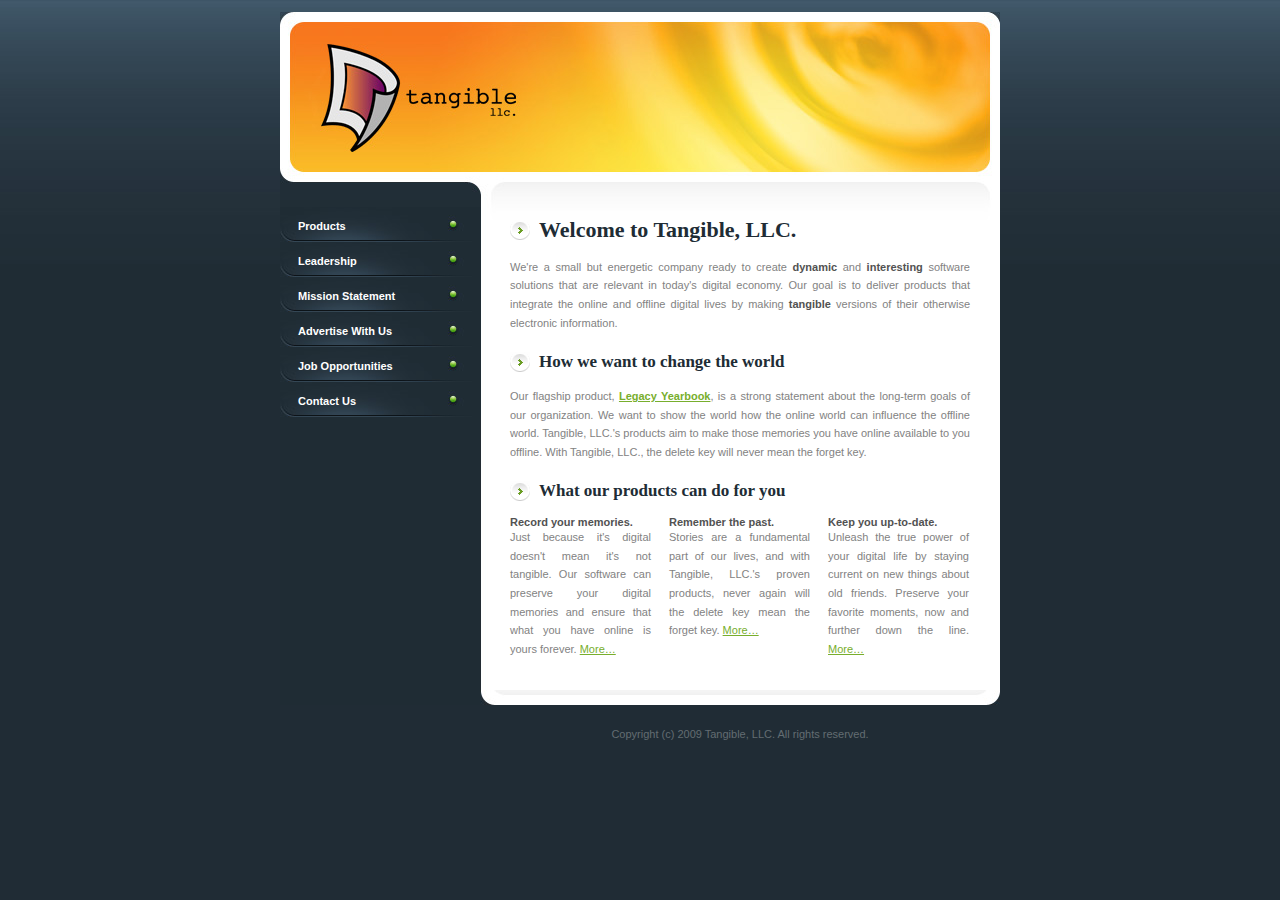
<file: index.html>
<!DOCTYPE html PUBLIC "-//W3C//DTD XHTML 1.0 Transitional//EN" "http://www.w3.org/TR/xhtml1/DTD/xhtml1-transitional.dtd">
<html xmlns="http://www.w3.org/1999/xhtml">
<head>
<meta http-equiv="content-type" content="text/html; charset=utf-8" />
<title></title>
<meta name="keywords" content="" />
<meta name="description" content="" />
<link href="default.css" rel="stylesheet" type="text/css" />
<style type="text/css">
<!--
 @import url("layout.css");
-->
</style>
</head>
<body>
<br />
<!-- end #menu -->
<div id="wrapper">
	<div id="header"><a href="#"><img src="images/homepage02.jpg" alt="" width="720" height="140" /></a></div>
	<!-- end #header -->
	<div id="page">
		<div id="sidebar">
			<div id="submenu">
				<ul>
					<li><a href="products.html">Products</a></li>
					<li><a href="leadership.html">Leadership</a></li>
					<li><a href="missionstmt.html">Mission Statement</a></li>
					<li><a href="advertise.html">Advertise With Us</a></li>
					<li><a href="jobs.html">Job Opportunities</a></li>
					<li><a href="contact.html">Contact Us</a></li>
				</ul>
			</div>
			<!-- end #submenu -->
		</div>
		<!-- end #sidebar -->
		<div id="content">
			<div id="box1">
				<h1>Welcome to Tangible, LLC.</h1>
				<p>We're a small but energetic company ready to create <strong>dynamic</strong> and <strong>interesting</strong> software solutions that are relevant in today's digital economy. Our goal is to deliver products that integrate the online and offline digital lives by making <strong>tangible</strong> versions of their otherwise electronic information.</p>
			</div>
			<!-- end #box1 -->
			<div id="box2">
				<h2>How we want to change the world</h2>
				<p>Our flagship product, <strong><a href="products.html">Legacy Yearbook</a></strong>, is a strong statement about the long-term goals of our organization. We want to show the world how the online world can influence the offline world. Tangible, LLC.'s products aim to make those memories you have online available to you offline. With Tangible, LLC., the delete key will never mean the forget key.</p>
			</div>
			<!-- end #box2 -->
			<div id="box3" class="three-cols">
				<h2>What our products can do for you</h2>
				<div class="colA">
					<h3>Record your memories.</h3>
					<p>Just because it's digital doesn't mean it's not tangible. Our software can preserve your digital memories and ensure that what you have online is yours forever. <a href="products.html">More&hellip;</a></p>
				</div>
				<div class="colB">
					<h3>Remember the past.</h3>
					<p>Stories are a fundamental part of our lives, and with Tangible, LLC.'s proven products, never again will the delete key mean the forget key. <a href="products.html">More&hellip;</a></p>
				</div>
				<div class="colC">
					<h3>Keep you up-to-date.</h3>
					<p>Unleash the true power of your digital life by staying current on new things about old friends. Preserve your favorite moments, now and further down the line. <a href="products.html">More&hellip;</a></p>
				</div>
			</div>
			<!-- end #box3 -->
		</div>
		<!-- end #content -->
		<div style="clear: both;">&nbsp;</div>
	</div>
	<!-- end #page -->
</div>
<!-- end #wrapper -->
<div id="footer">
	<p>Copyright (c) 2009 Tangible, LLC. All rights reserved.</p>
</div>
<!-- end #footer -->
</body>
</html>
</file>
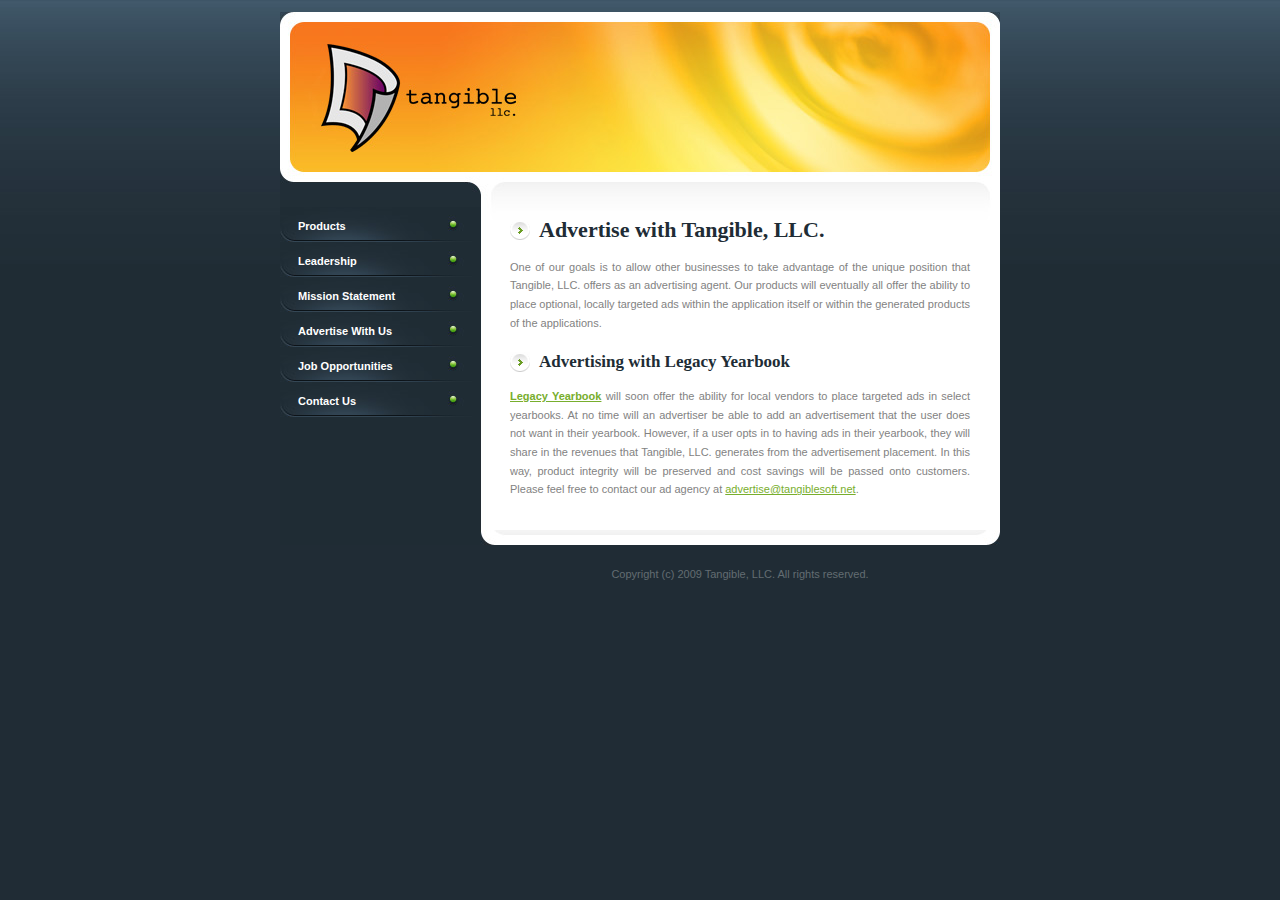
<file: advertise.html>
<!DOCTYPE html PUBLIC "-//W3C//DTD XHTML 1.0 Transitional//EN" "http://www.w3.org/TR/xhtml1/DTD/xhtml1-transitional.dtd">
<html xmlns="http://www.w3.org/1999/xhtml">
<head>
<meta http-equiv="content-type" content="text/html; charset=utf-8" />
<title></title>
<meta name="keywords" content="" />
<meta name="description" content="" />
<link href="default.css" rel="stylesheet" type="text/css" />
<style type="text/css">
<!--
 @import url("layout.css");
-->
</style>
</head>
<body>
<br />
<!-- end #menu -->
<div id="wrapper">
	<div id="header"><a href="#"><img src="images/homepage02.jpg" alt="" width="720" height="140" /></a></div>
	<!-- end #header -->
	<div id="page">
		<div id="sidebar">
			<div id="submenu">
				<ul>
					<li><a href="products.html">Products</a></li>
					<li><a href="leadership.html">Leadership</a></li>
					<li><a href="missionstmt.html">Mission Statement</a></li>
					<li><a href="advertise.html">Advertise With Us</a></li>
					<li><a href="jobs.html">Job Opportunities</a></li>
					<li><a href="contact.html">Contact Us</a></li>
				</ul>
			</div>
			<!-- end #submenu -->
		</div>
		<!-- end #sidebar -->
		<div id="content">
			<div id="box1">
				<h1>Advertise with Tangible, LLC.</h1>
				<p>One of our goals is to allow other businesses to take advantage of the unique position that Tangible, LLC. offers as an advertising agent. Our products will eventually all offer the ability to place optional, locally targeted ads within the application itself or within the generated products of the applications.</p>
			</div>
			<!-- end #box1 -->
			<div id="box2">
				<h2>Advertising with Legacy Yearbook</h2>
				<p><strong><a href="products.html">Legacy Yearbook</a></strong> will soon offer the ability for local vendors to place targeted ads in select yearbooks. At no time will an advertiser be able to add an advertisement that the user does not want in their yearbook. However, if a user opts in to having ads in their yearbook, they will share in the revenues that Tangible, LLC. generates from the advertisement placement. In this way, product integrity will be preserved and cost savings will be passed onto customers. Please feel free to contact our ad agency at <a href="mailto:advertise@tangiblesoft.net">advertise@tangiblesoft.net</a>.</p>
			</div>
			<!-- end #box2 -->
		</div>
		<!-- end #content -->
		<div style="clear: both;">&nbsp;</div>
	</div>
	<!-- end #page -->
</div>
<!-- end #wrapper -->
<div id="footer">
	<p>Copyright (c) 2009 Tangible, LLC. All rights reserved.</p>
</div>
<!-- end #footer -->
</body>
</html>
</file>
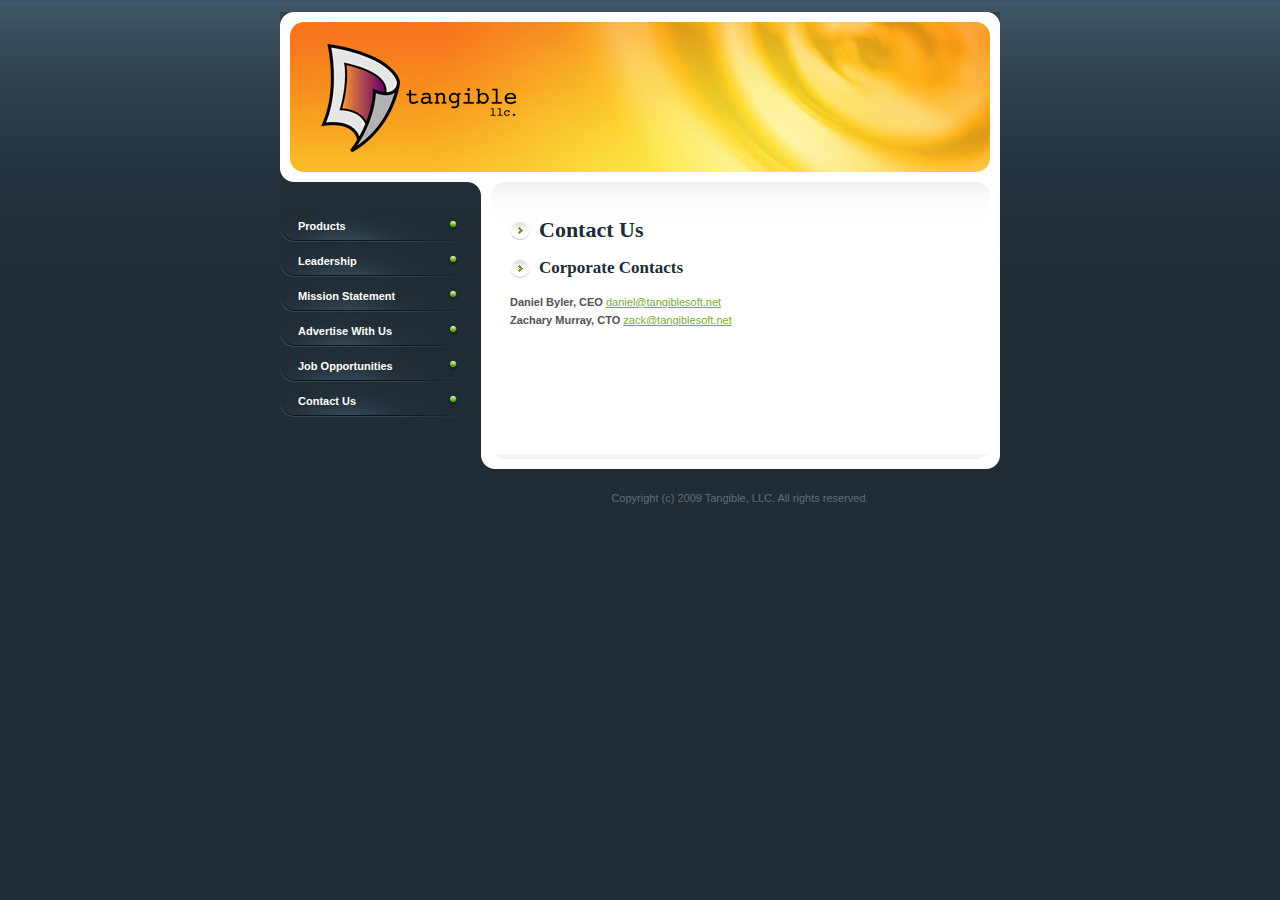
<file: contact.html>
<!DOCTYPE html PUBLIC "-//W3C//DTD XHTML 1.0 Transitional//EN" "http://www.w3.org/TR/xhtml1/DTD/xhtml1-transitional.dtd">
<html xmlns="http://www.w3.org/1999/xhtml">
<head>
<meta http-equiv="content-type" content="text/html; charset=utf-8" />
<title></title>
<meta name="keywords" content="" />
<meta name="description" content="" />
<link href="default.css" rel="stylesheet" type="text/css" />
<style type="text/css">
<!--
 @import url("layout.css");
-->
</style>
</head>
<body>
<br />
<!-- end #menu -->
<div id="wrapper">
	<div id="header"><a href="#"><img src="images/homepage02.jpg" alt="" width="720" height="140" /></a></div>
	<!-- end #header -->
	<div id="page">
		<div id="sidebar">
			<div id="submenu">
				<ul>
					<li><a href="products.html">Products</a></li>
					<li><a href="leadership.html">Leadership</a></li>
					<li><a href="missionstmt.html">Mission Statement</a></li>
					<li><a href="advertise.html">Advertise With Us</a></li>
					<li><a href="jobs.html">Job Opportunities</a></li>
					<li><a href="contact.html">Contact Us</a></li>
				</ul>
			</div>
			<!-- end #submenu -->
		</div>
		<!-- end #sidebar -->
		<div id="content">
			<div id="box1">
				<h1>Contact Us</h1>
                <h2>Corporate Contacts</h2>
				<p><strong>Daniel Byler, CEO</strong> <a href="mailto:daniel@tangiblesoft.net">daniel@tangiblesoft.net</a><br />
                <strong>Zachary Murray, CTO</strong> <a href="mailto:zack@tangiblesoft.net">zack@tangiblesoft.net</a></p>
			</div>
			<!-- end #box1 -->
		</div>
		<!-- end #content -->
		<div style="clear: both;">&nbsp;</div>
	</div>
	<!-- end #page -->
</div>
<!-- end #wrapper -->
<div id="footer">
	<p>Copyright (c) 2009 Tangible, LLC. All rights reserved.</p>
</div>
<!-- end #footer -->
</body>
</html>
</file>
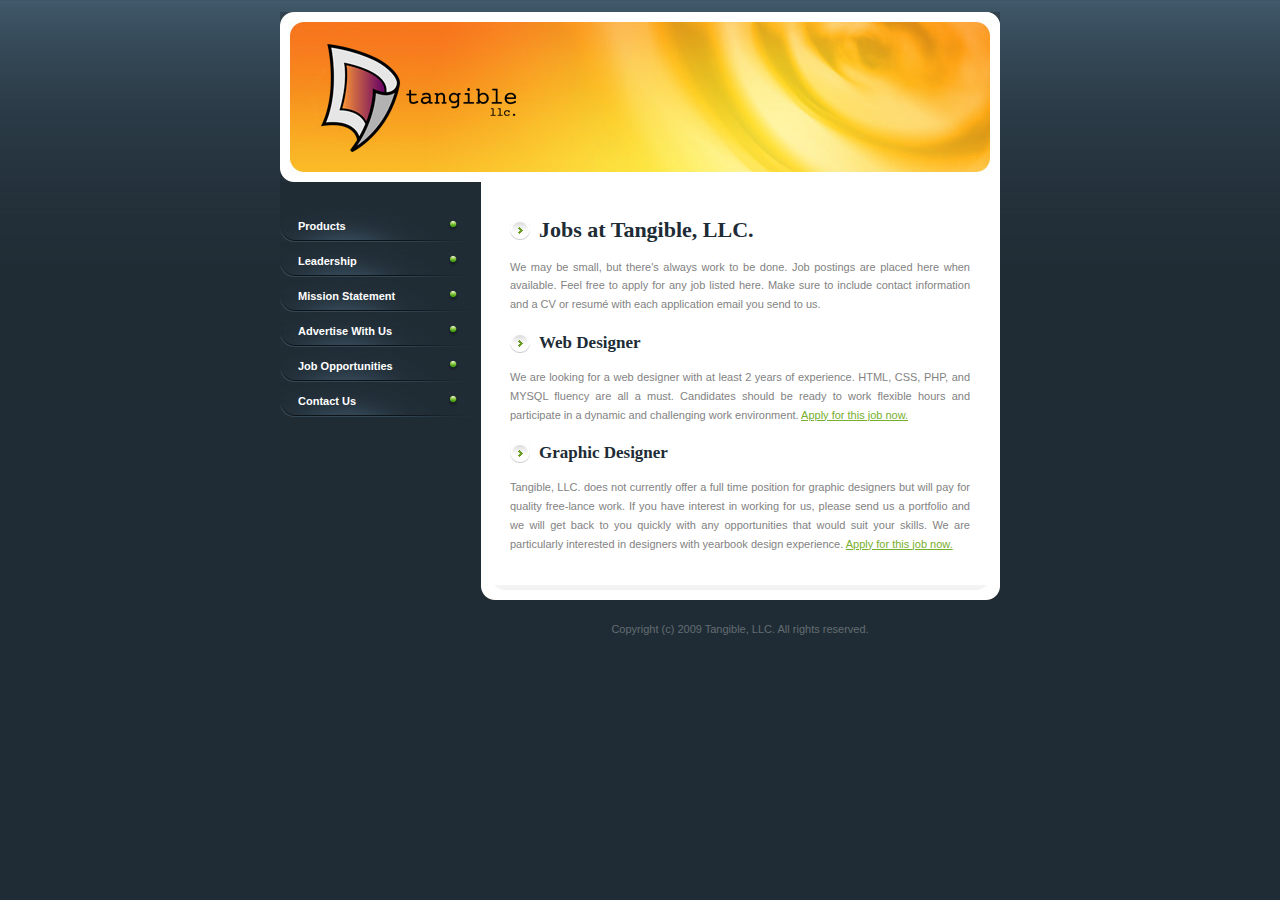
<file: jobs.html>
<!DOCTYPE html PUBLIC "-//W3C//DTD XHTML 1.0 Transitional//EN" "http://www.w3.org/TR/xhtml1/DTD/xhtml1-transitional.dtd">
<html xmlns="http://www.w3.org/1999/xhtml">
<head>
<meta http-equiv="content-type" content="text/html; charset=utf-8" />
<title></title>
<meta name="keywords" content="" />
<meta name="description" content="" />
<link href="default.css" rel="stylesheet" type="text/css" />
<style type="text/css">
<!--
 @import url("layout.css");
-->
</style>
</head>
<body>
<br />
<!-- end #menu -->
<div id="wrapper">
	<div id="header"><a href="#"><img src="images/homepage02.jpg" alt="" width="720" height="140" /></a></div>
	<!-- end #header -->
	<div id="page">
		<div id="sidebar">
			<div id="submenu">
				<ul>
					<li><a href="products.html">Products</a></li>
					<li><a href="leadership.html">Leadership</a></li>
					<li><a href="missionstmt.html">Mission Statement</a></li>
					<li><a href="advertise.html">Advertise With Us</a></li>
					<li><a href="jobs.html">Job Opportunities</a></li>
					<li><a href="contact.html">Contact Us</a></li>
				</ul>
			</div>
			<!-- end #submenu -->
		</div>
		<!-- end #sidebar -->
		<div id="content">
			<div id="box1">
				<h1>Jobs at Tangible, LLC.</h1>
				<p>We may be small, but there's always work to be done. Job postings are placed here when available. Feel free to apply for any job listed here. Make sure to include contact information and a CV or resumé with each application email you send to us.</p>
			</div>
			<!-- end #box1 -->
			<div id="box2">
				<h2>Web Designer</h2>
				<p>We are looking for a web designer with at least 2 years of experience. HTML, CSS, PHP, and MYSQL fluency are all a must. Candidates should be ready to work flexible hours and participate in a dynamic and challenging work environment. <a href="mailto:jobs@tangiblesoft.net?subject=Application%20for%20Job:%20Web%20Designer">Apply for this job now.</a></p>
			</div>
			<!-- end #box2 -->
			<div id="box2">
				<h2>Graphic Designer</h2>
				<p>Tangible, LLC. does not currently offer a full time position for graphic designers but will pay for quality free-lance work. If you have interest in working for us, please send us a portfolio and we will get back to you quickly with any opportunities that would suit your skills. We are particularly interested in designers with yearbook design experience. <a href="mailto:jobs@tangiblesoft.net?subject=Application%20for%20Job:%20Graphic%20Designer">Apply for this job now.</a></p>
				</div>
			</div>
			<!-- end other #box2 -->
		</div>
		<!-- end #content -->
		<div style="clear: both;">&nbsp;</div>
	</div>
	<!-- end #page -->
</div>
<!-- end #wrapper -->
<div id="footer">
	<p>Copyright (c) 2009 Tangible, LLC. All rights reserved.</p>
</div>
<!-- end #footer -->
</body>
</html>
</file>
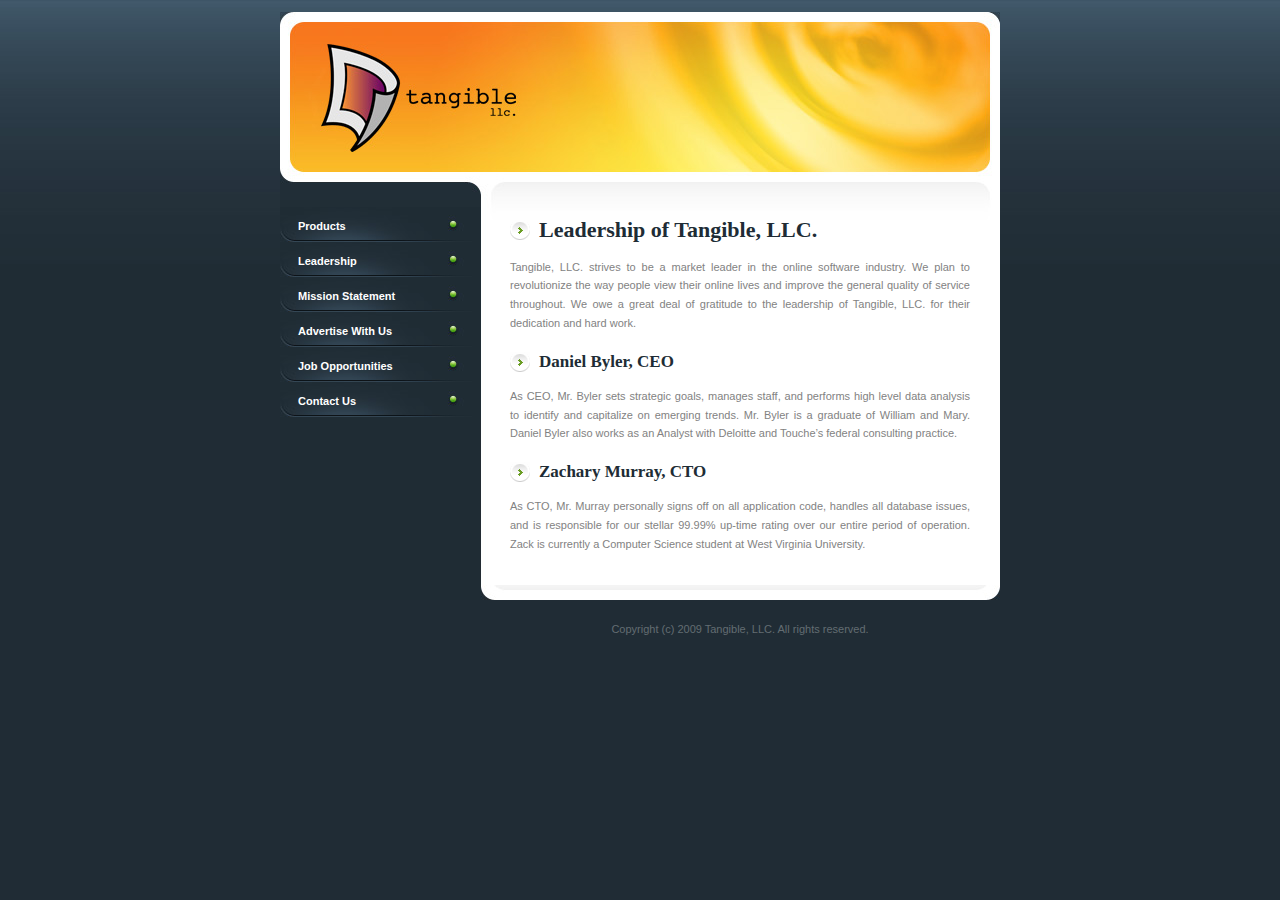
<file: leadership.html>
<!DOCTYPE html PUBLIC "-//W3C//DTD XHTML 1.0 Transitional//EN" "http://www.w3.org/TR/xhtml1/DTD/xhtml1-transitional.dtd">
<html xmlns="http://www.w3.org/1999/xhtml">
<head>
<meta http-equiv="content-type" content="text/html; charset=utf-8" />
<title></title>
<meta name="keywords" content="" />
<meta name="description" content="" />
<link href="default.css" rel="stylesheet" type="text/css" />
<style type="text/css">
<!--
 @import url("layout.css");
-->
</style>
</head>
<body>
<br />
<!-- end #menu -->
<div id="wrapper">
	<div id="header"><a href="#"><img src="images/homepage02.jpg" alt="" width="720" height="140" /></a></div>
	<!-- end #header -->
	<div id="page">
		<div id="sidebar">
			<div id="submenu">
				<ul>
					<li><a href="products.html">Products</a></li>
					<li><a href="leadership.html">Leadership</a></li>
					<li><a href="missionstmt.html">Mission Statement</a></li>
					<li><a href="advertise.html">Advertise With Us</a></li>
					<li><a href="jobs.html">Job Opportunities</a></li>
					<li><a href="contact.html">Contact Us</a></li>
				</ul>
			</div>
			<!-- end #submenu -->
		</div>
		<!-- end #sidebar -->
		<div id="content">
			<div id="box1">
				<h1>Leadership of Tangible, LLC.</h1>
				<p>Tangible, LLC. strives to be a market leader in the online software industry. We plan to revolutionize the way people view their online lives and improve the general quality of service throughout. We owe a great deal of gratitude to the leadership of Tangible, LLC. for their dedication and hard work.</p>
			</div>
			<!-- end #box1 -->
		<div id="box2">
				<h2>Daniel Byler, CEO</h2>
				<p>As CEO, Mr. Byler sets strategic goals, manages staff, and performs high level data analysis to identify and capitalize on emerging trends. Mr. Byler is a graduate of William and Mary. Daniel Byler also works as an Analyst with Deloitte and Touche’s federal consulting practice.</p>
			</div>
			<!-- end #box2 -->
	<div id="box2">
				<h2>Zachary Murray, CTO</h2>
				<p>As CTO, Mr. Murray personally signs off on all application code, handles all database issues, and is responsible for our stellar 99.99% up-time rating over our entire period of operation. Zack is currently a Computer Science student at West Virginia University.</p>
			</div>
			<!-- end #box2 -->
		</div>
		<!-- end #content -->
		<div style="clear: both;">&nbsp;</div>
	</div>
	<!-- end #page -->
</div>
<!-- end #wrapper -->
<div id="footer">
	<p>Copyright (c) 2009 Tangible, LLC. All rights reserved.</p>
</div>
<!-- end #footer -->
</body>
</html>
</file>
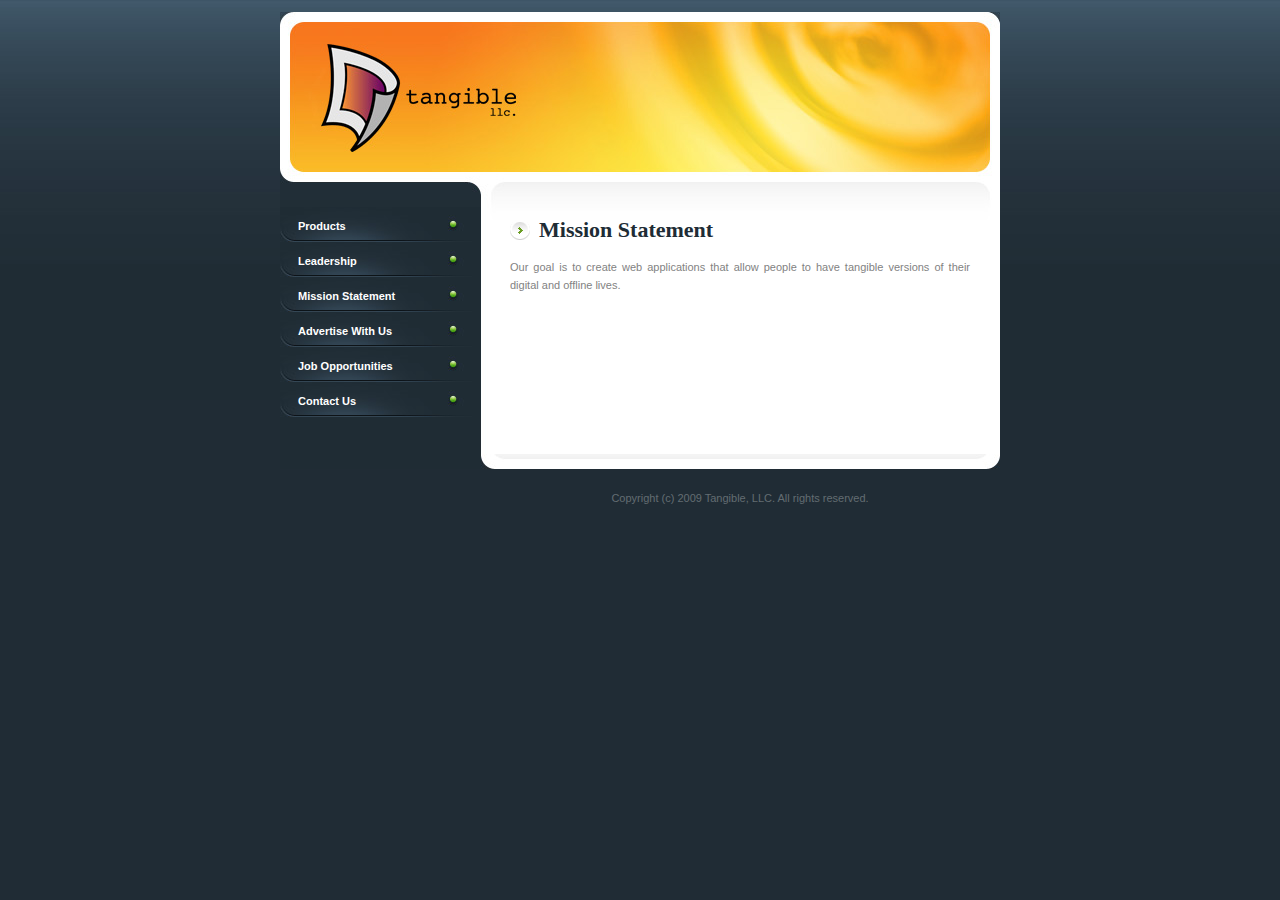
<file: missionstmt.html>
<!DOCTYPE html PUBLIC "-//W3C//DTD XHTML 1.0 Transitional//EN" "http://www.w3.org/TR/xhtml1/DTD/xhtml1-transitional.dtd">
<html xmlns="http://www.w3.org/1999/xhtml">
<head>
<meta http-equiv="content-type" content="text/html; charset=utf-8" />
<title></title>
<meta name="keywords" content="" />
<meta name="description" content="" />
<link href="default.css" rel="stylesheet" type="text/css" />
<style type="text/css">
<!--
 @import url("layout.css");
-->
</style>
</head>
<body>
<br />
<!-- end #menu -->
<div id="wrapper">
	<div id="header"><a href="#"><img src="images/homepage02.jpg" alt="" width="720" height="140" /></a></div>
	<!-- end #header -->
	<div id="page">
		<div id="sidebar">
			<div id="submenu">
				<ul>
					<li><a href="products.html">Products</a></li>
					<li><a href="leadership.html">Leadership</a></li>
					<li><a href="missionstmt.html">Mission Statement</a></li>
					<li><a href="advertise.html">Advertise With Us</a></li>
					<li><a href="jobs.html">Job Opportunities</a></li>
					<li><a href="contact.html">Contact Us</a></li>
				</ul>
			</div>
			<!-- end #submenu -->
		</div>
		<!-- end #sidebar -->
		<div id="content">
			<div id="box1">
				<h1>Mission Statement</h1>
				<p>Our goal is to create web applications that allow people to have tangible versions of their digital and offline lives.</p>
			</div>
			<!-- end #box1 -->
		</div>
		<!-- end #content -->
		<div style="clear: both;">&nbsp;</div>
	</div>
	<!-- end #page -->
</div>
<!-- end #wrapper -->
<div id="footer">
	<p>Copyright (c) 2009 Tangible, LLC. All rights reserved.</p>
</div>
<!-- end #footer -->
</body>
</html>
</file>
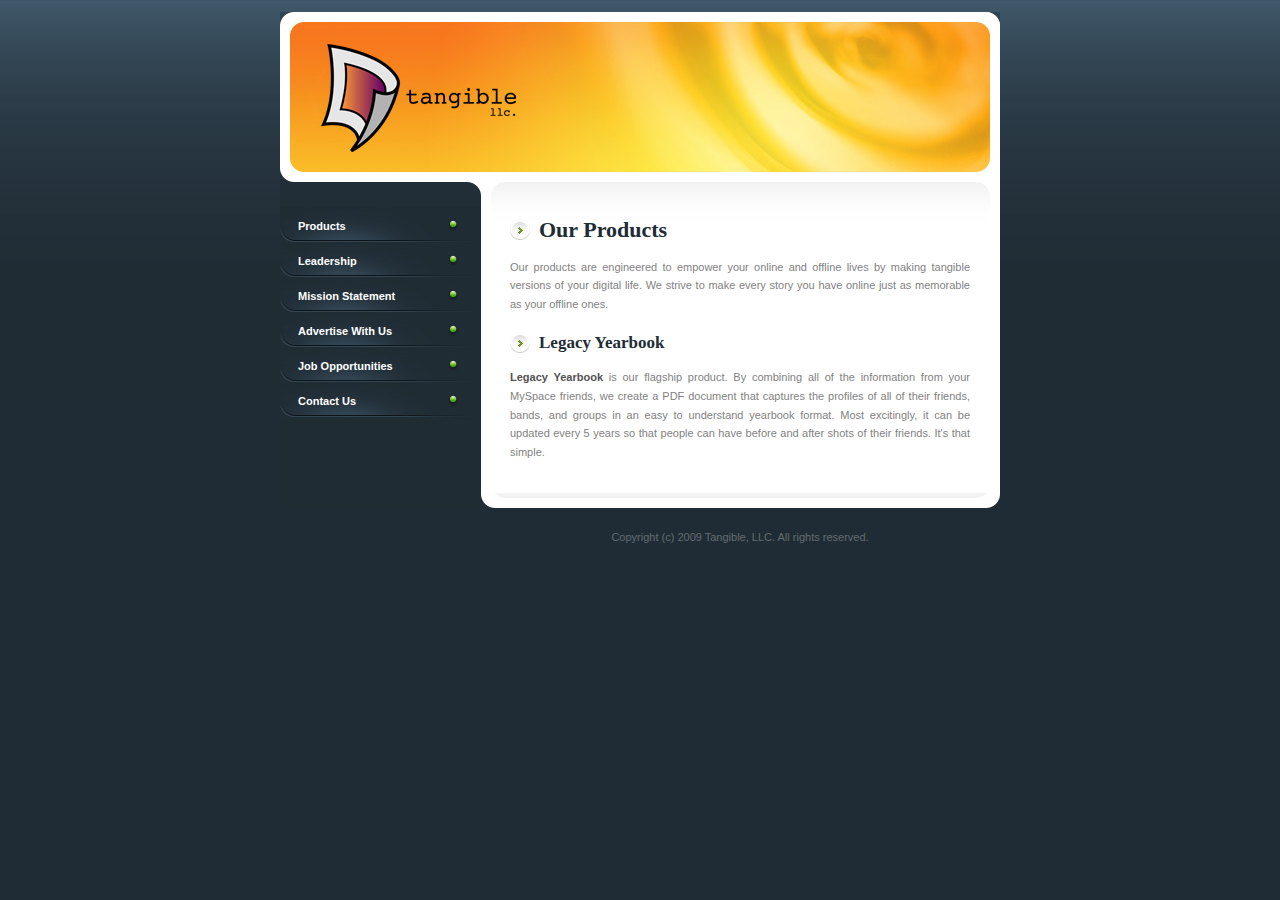
<file: products.html>
<!DOCTYPE html PUBLIC "-//W3C//DTD XHTML 1.0 Transitional//EN" "http://www.w3.org/TR/xhtml1/DTD/xhtml1-transitional.dtd">
<html xmlns="http://www.w3.org/1999/xhtml">
<head>
<meta http-equiv="content-type" content="text/html; charset=utf-8" />
<title></title>
<meta name="keywords" content="" />
<meta name="description" content="" />
<link href="default.css" rel="stylesheet" type="text/css" />
<style type="text/css">
<!--
 @import url("layout.css");
-->
</style>
</head>
<body>
<br />
<!-- end #menu -->
<div id="wrapper">
	<div id="header"><a href="#"><img src="images/homepage02.jpg" alt="" width="720" height="140" /></a></div>
	<!-- end #header -->
	<div id="page">
		<div id="sidebar">
			<div id="submenu">
				<ul>
					<li><a href="products.html">Products</a></li>
					<li><a href="leadership.html">Leadership</a></li>
					<li><a href="missionstmt.html">Mission Statement</a></li>
					<li><a href="advertise.html">Advertise With Us</a></li>
					<li><a href="jobs.html">Job Opportunities</a></li>
					<li><a href="contact.html">Contact Us</a></li>
				</ul>
			</div>
			<!-- end #submenu -->
		</div>
		<!-- end #sidebar -->
		<div id="content">
			<div id="box1">
				<h1>Our Products</h1>
				<p>Our products are engineered to empower your online and offline lives by making tangible versions of your digital life. We strive to make every story you have online just as memorable as your offline ones.</p>
			</div>
			<!-- end #box1 -->
			<div id="box2">
				<h2>Legacy Yearbook</h2>
				<p><strong>Legacy Yearbook</strong> is our flagship product. By combining all of the information from your MySpace friends, we create a PDF document that captures the profiles of all of their friends, bands, and groups in an easy to understand yearbook format. <!-- This PDF file can then be signed online by your friends, just like a real yearbook. And on top of that, it can be printed and shipped right to your door. --> Most excitingly, it can be updated every 5 years so that people can have before and after shots of their friends. <!-- We'll even ship it automatically to your address. --> It's that simple.</p>
			</div>
			<!-- end #box2 -->
		</div>
		<!-- end #content -->
		<div style="clear: both;">&nbsp;</div>
	</div>
	<!-- end #page -->
</div>
<!-- end #wrapper -->
<div id="footer">
	<p>Copyright (c) 2009 Tangible, LLC. All rights reserved.</p>
</div>
<!-- end #footer -->
</body>
</html>
</file>
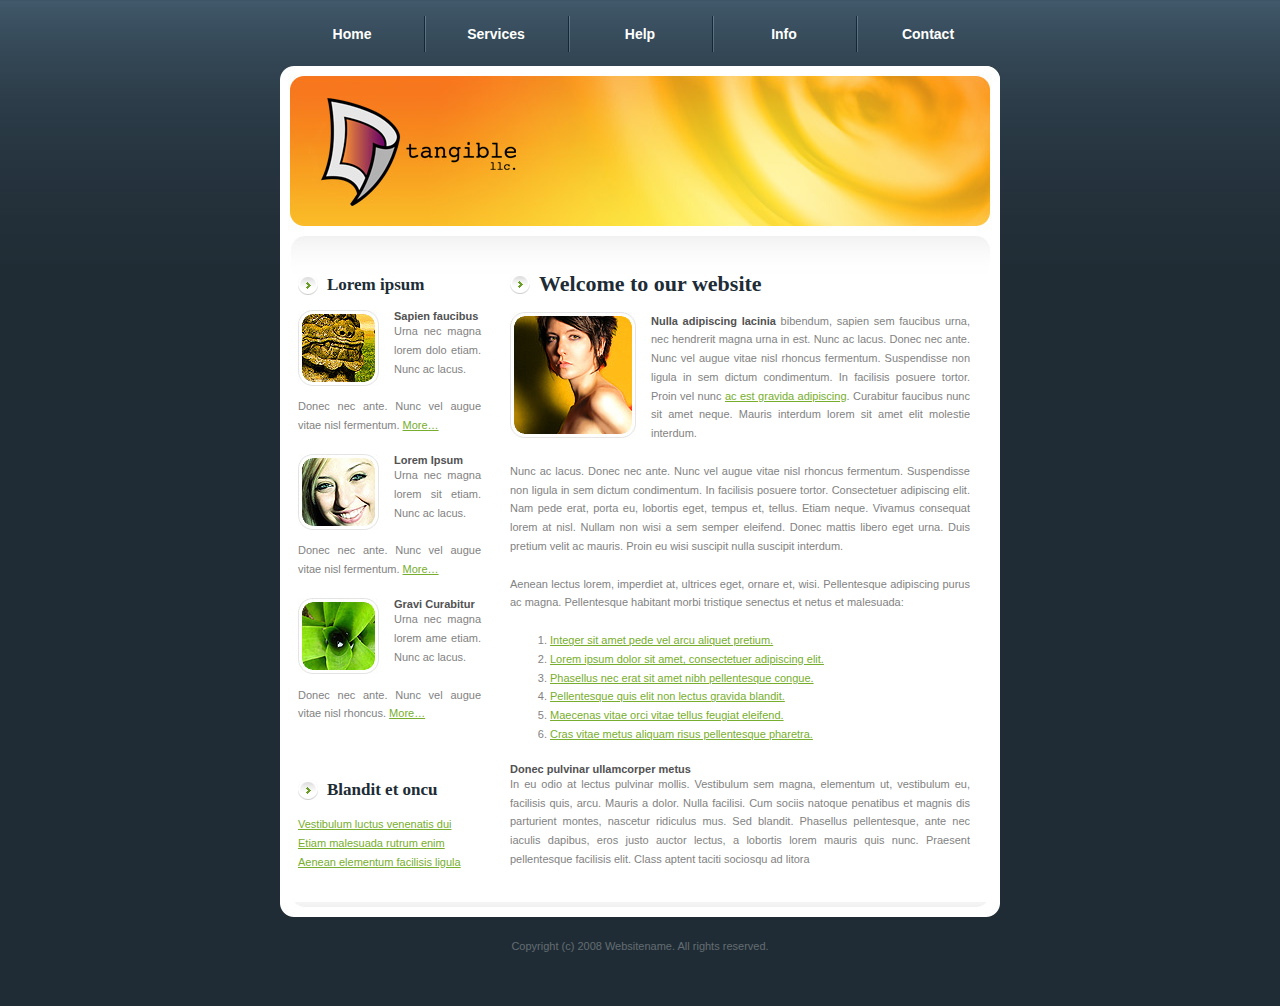
<file: subpage1.html>
<!DOCTYPE html PUBLIC "-//W3C//DTD XHTML 1.0 Transitional//EN" "http://www.w3.org/TR/xhtml1/DTD/xhtml1-transitional.dtd">
<html xmlns="http://www.w3.org/1999/xhtml">
<head>
<meta http-equiv="content-type" content="text/html; charset=utf-8" />
<title></title>
<meta name="keywords" content="" />
<meta name="description" content="" />
<link href="default.css" rel="stylesheet" type="text/css" />
<style type="text/css">
<!--
 @import url("layout.css");
-->
</style>
</head>
<body class="subpage">
<div id="menu">
	<ul>
		<li class="first"><a href="#" accesskey="1" title="">Home</a></li>
		<li><a href="#" accesskey="2" title="">Services</a></li>
		<li><a href="#" accesskey="3" title="">Help</a></li>
		<li><a href="#" accesskey="4" title="">Info</a></li>
		<li><a href="#" accesskey="5" title="">Contact</a></li>
	</ul>
</div>
<!-- end #menu -->
<div id="wrapper">
	<div id="header"><a href="#"><img src="images/homepage02.jpg" alt="" width="720" height="140" /></a></div>
	<!-- end #header -->
	<div id="page">
		<div id="sidebar">
			<div id="box4">
				<h2>Lorem ipsum</h2>
				<img src="images/subpage1_01.jpg" alt="" width="81" height="76" class="left" />
				<h3>Sapien faucibus</h3>
				<p>Urna nec  magna lorem dolo etiam. Nunc ac lacus.</p>
				<p>Donec nec ante. Nunc vel augue vitae nisl  fermentum. <a href="#">More&hellip;</a></p>
				<img src="images/subpage1_02.jpg" alt="" width="81" height="76" class="left" />
				<h3>Lorem Ipsum</h3>
				<p>Urna nec  magna lorem sit etiam. Nunc ac lacus.</p>
				<p>Donec nec ante. Nunc vel augue vitae nisl  fermentum. <a href="#">More&hellip;</a></p>
				<img src="images/subpage1_03.jpg" alt="" width="81" height="76" class="left" />
				<h3>Gravi Curabitur</h3>
				<p>Urna nec  magna lorem ame etiam. Nunc ac lacus.</p>
				<p>Donec nec ante. Nunc vel augue vitae nisl rhoncus. <a href="#">More&hellip;</a></p>
				<p>&nbsp;</p>
			</div>
			<!-- end #box4 -->
			<div id="box5">
				<h2>Blandit et oncu</h2>
				<ul>
					<li><a href="#">Vestibulum luctus venenatis dui</a></li>
					<li><a href="#">Etiam malesuada rutrum enim</a></li>
					<li><a href="#">Aenean elementum facilisis ligula</a></li>
				</ul>
			</div>
			<!-- end #box5 -->
		</div>
		<!-- end #sidebar -->
		<div id="content">
			<div id="box1">
				<h1>Welcome to our website</h1>
				<img src="images/homepage06.jpg" alt="" width="126" height="126" class="left" />
				<p><strong>Nulla adipiscing lacinia</strong> bibendum, sapien sem faucibus urna, nec hendrerit magna urna in est. Nunc ac lacus. Donec nec ante. Nunc vel augue vitae nisl rhoncus fermentum. Suspendisse non ligula in sem dictum condimentum. In facilisis posuere tortor. Proin vel nunc <a href="#">ac est gravida adipiscing</a>. Curabitur faucibus nunc sit amet neque. Mauris interdum lorem sit amet elit molestie interdum.</p>
				<p>Nunc ac lacus. Donec nec ante. Nunc vel augue vitae nisl rhoncus fermentum. Suspendisse non ligula in sem dictum condimentum. In facilisis posuere tortor. Consectetuer adipiscing elit. Nam pede erat, porta eu, lobortis eget, tempus et, tellus. Etiam neque. Vivamus consequat lorem at nisl. Nullam non wisi a sem semper eleifend. Donec mattis libero eget urna. Duis pretium velit ac mauris. Proin eu wisi suscipit nulla suscipit interdum. </p>
				<p>Aenean lectus lorem, imperdiet at, ultrices eget, ornare et, wisi. Pellentesque adipiscing purus ac magna. Pellentesque habitant morbi tristique senectus et netus et malesuada:</p>
				<ol>
					<li><a href="#">Integer sit amet pede vel arcu aliquet pretium.</a></li>
					<li><a href="#">Lorem ipsum dolor sit amet, consectetuer adipiscing elit.</a></li>
					<li><a href="#">Phasellus nec erat sit amet nibh pellentesque congue.</a></li>
					<li><a href="#">Pellentesque quis elit non lectus gravida blandit.</a></li>
					<li><a href="#">Maecenas vitae orci vitae tellus feugiat eleifend.</a></li>
					<li><a href="#">Cras vitae metus aliquam risus pellentesque pharetra.</a></li>
				</ol>
				<h3>Donec pulvinar ullamcorper metus</h3>
				<p>In eu odio at lectus pulvinar mollis. Vestibulum sem magna, elementum ut, vestibulum eu, facilisis quis, arcu. Mauris a dolor. Nulla facilisi. Cum sociis natoque penatibus et magnis dis parturient montes, nascetur ridiculus mus. Sed blandit. Phasellus pellentesque, ante nec iaculis dapibus, eros justo auctor lectus, a lobortis lorem mauris quis nunc. Praesent pellentesque facilisis elit. Class aptent taciti sociosqu ad litora</p>
			</div>
			<!-- end #box1 -->
		</div>
		<!-- end #content -->
		<div style="clear: both;">&nbsp;</div>
	</div>
	<!-- end #page -->
</div>
<!-- end #wrapper -->
<div id="footer">
	<p>Copyright (c) 2008 Websitename. All rights reserved.</p>
</div>
<!-- end #footer -->
</body>
</html>
</file>
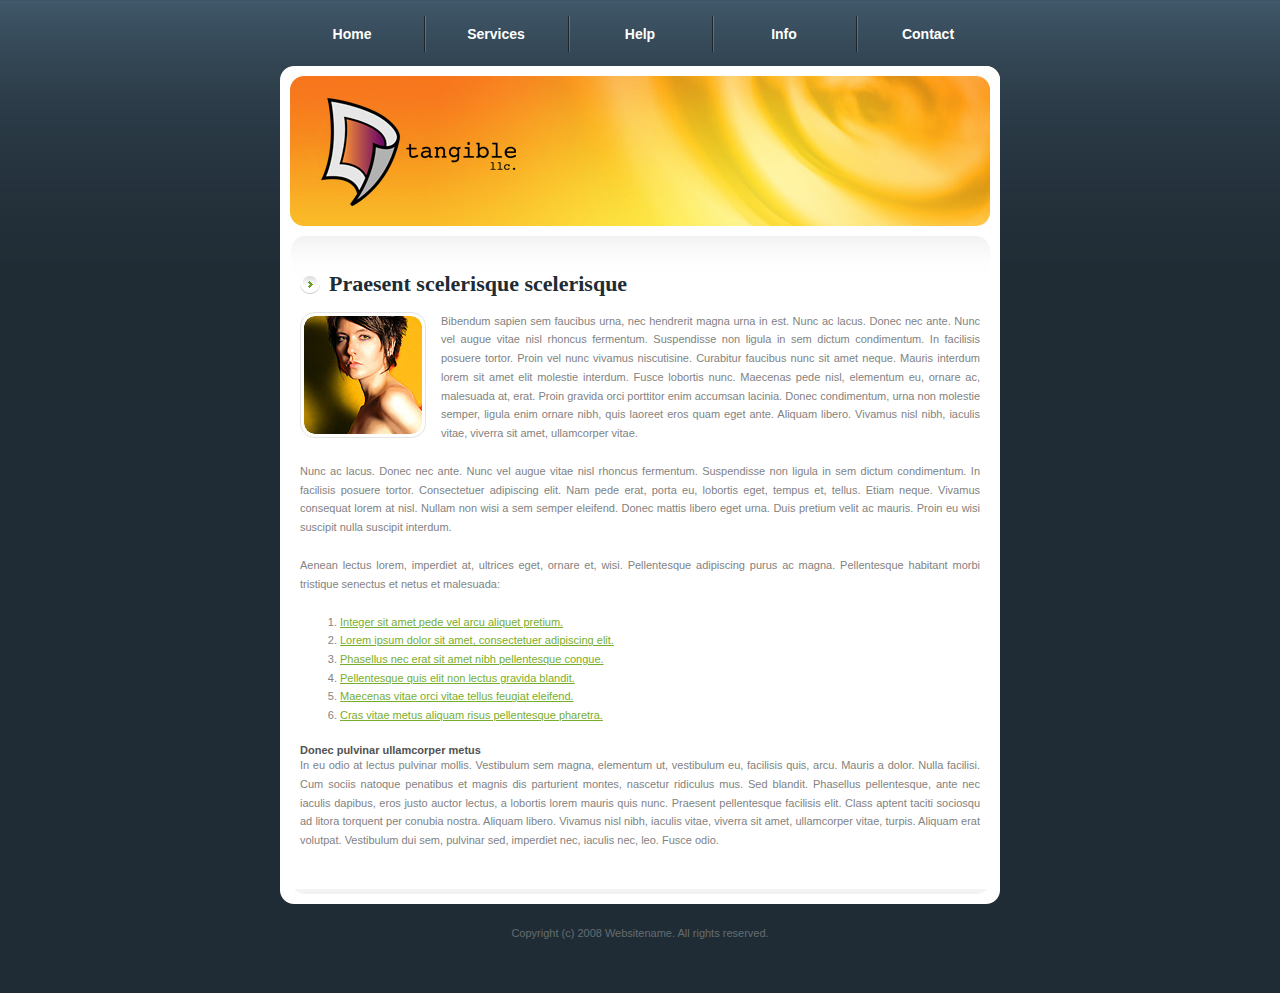
<file: subpage2.html>
<!DOCTYPE html PUBLIC "-//W3C//DTD XHTML 1.0 Transitional//EN" "http://www.w3.org/TR/xhtml1/DTD/xhtml1-transitional.dtd">
<html xmlns="http://www.w3.org/1999/xhtml">
<head>
<meta http-equiv="content-type" content="text/html; charset=utf-8" />
<title></title>
<meta name="keywords" content="" />
<meta name="description" content="" />
<link href="default.css" rel="stylesheet" type="text/css" />
<style type="text/css">
<!--
 @import url("layout.css");
-->
</style>
</head>
<body class="subpage">
<div id="menu">
	<ul>
		<li class="first"><a href="#" accesskey="1" title="">Home</a></li>
		<li><a href="#" accesskey="2" title="">Services</a></li>
		<li><a href="#" accesskey="3" title="">Help</a></li>
		<li><a href="#" accesskey="4" title="">Info</a></li>
		<li><a href="#" accesskey="5" title="">Contact</a></li>
	</ul>
</div>
<!-- end #menu -->
<div id="wrapper">
	<div id="header"><a href="#"><img src="images/homepage02.jpg" alt="" width="720" height="140" /></a></div>
	<!-- end #header -->
	<div id="page">
		<div id="single">
			<h1>Praesent scelerisque scelerisque</h1>
			<img src="images/homepage06.jpg" alt="" width="126" height="126" class="left" />
			<p><strong></strong>Bibendum sapien sem faucibus urna, nec hendrerit magna urna in est. Nunc ac lacus. Donec nec ante. Nunc vel augue vitae nisl rhoncus fermentum. Suspendisse non ligula in sem dictum condimentum. In facilisis posuere tortor. Proin vel nunc vivamus niscutisine. Curabitur faucibus nunc sit amet neque. Mauris interdum lorem sit amet elit molestie interdum. Fusce lobortis nunc. Maecenas pede nisl, elementum eu, ornare ac, malesuada at, erat. Proin gravida orci porttitor enim accumsan lacinia. Donec condimentum, urna non molestie semper, ligula enim ornare nibh, quis laoreet eros quam eget ante. Aliquam libero. Vivamus nisl nibh, iaculis vitae, viverra sit amet, ullamcorper vitae.</p>
			<p>Nunc ac lacus. Donec nec ante. Nunc vel augue vitae nisl rhoncus fermentum. Suspendisse non ligula in sem dictum condimentum. In facilisis posuere tortor. Consectetuer adipiscing elit. Nam pede erat, porta eu, lobortis eget, tempus et, tellus. Etiam neque. Vivamus consequat lorem at nisl. Nullam non wisi a sem semper eleifend. Donec mattis libero eget urna. Duis pretium velit ac mauris. Proin eu wisi suscipit nulla suscipit interdum. </p>
			<p>Aenean lectus lorem, imperdiet at, ultrices eget, ornare et, wisi. Pellentesque adipiscing purus ac magna. Pellentesque habitant morbi tristique senectus et netus et malesuada:</p>
			<ol>
				<li><a href="#">Integer sit amet pede vel arcu aliquet pretium.</a></li>
				<li><a href="#">Lorem ipsum dolor sit amet, consectetuer adipiscing elit.</a></li>
				<li><a href="#">Phasellus nec erat sit amet nibh pellentesque congue.</a></li>
				<li><a href="#">Pellentesque quis elit non lectus gravida blandit.</a></li>
				<li><a href="#">Maecenas vitae orci vitae tellus feugiat eleifend.</a></li>
				<li><a href="#">Cras vitae metus aliquam risus pellentesque pharetra.</a></li>
			</ol>
			<h3>Donec pulvinar ullamcorper metus</h3>
			<p>In eu odio at lectus pulvinar mollis. Vestibulum sem magna, elementum ut, vestibulum eu, facilisis quis, arcu. Mauris a dolor. Nulla facilisi. Cum sociis natoque penatibus et magnis dis parturient montes, nascetur ridiculus mus. Sed blandit. Phasellus pellentesque, ante nec iaculis dapibus, eros justo auctor lectus, a lobortis lorem mauris quis nunc. Praesent pellentesque facilisis elit. Class aptent taciti sociosqu ad litora torquent per conubia nostra. Aliquam libero. Vivamus nisl nibh, iaculis vitae, viverra sit amet, ullamcorper vitae, turpis. Aliquam erat volutpat. Vestibulum dui sem, pulvinar sed, imperdiet nec, iaculis nec, leo. Fusce odio.</p>
		</div>
		<!-- end #single -->
	</div>
	<!-- end #page -->
</div>
<!-- end #wrapper -->
<div id="footer">
	<p>Copyright (c) 2008 Websitename. All rights reserved.</p>
</div>
<!-- end #footer -->
</body>
</html>
</file>
<file: default.css>
/** BASIC */

body {
	margin: 0px;
	padding: 0px;
	background: #202C35 url(images/bg01.jpg) repeat-x left top;
}

/** FORMS */

form {
	margin: 0px;
	padding: 0px;
}

/** HEADINGS */

h1, h2 {
	margin-bottom: 15px;
	padding-left: 29px;
	background: url(images/homepage11.gif) no-repeat left center;
	font-family: Georgia, "Times New Roman", Times, serif;
	color: #202C35;
}

h1 {
	font-size: 22px;
}

h2 {
	font-size: 17px;
}

h3 {
	margin: 0px;
	font-size: 11px;
	color: #525252;
}

/** TEXTS */

body, th, td, input, textarea, select {
	font-family: "Trebuchet MS", Arial, Helvetica, sans-serif;
	font-size: 11px;
	color: #828282;
}

p, ul, ol, dl {
	margin-top: 0px;
	margin-bottom: 1.75em;
	text-align: justify;
	line-height: 170%;
}

ul {
	margin-left: 0px;
	padding-left: 0px;
	list-style: none;
}

strong {
	color: #525252;
}

/** LINKS */

a {
	color: #78AE2D;
}

a:hover {
	text-decoration: none;
}

/** STYLES */

.style1 {
}

.style1 a {
}

.style1 a:hover {
}

/** BACKGROUNDS */

.bg1 {
}

/** MENU */

#menu {
	width: 720px;
	height: 66px;
}

#menu ul {
	margin: 0px;
	padding: 16px 0px 0px 0px;
	list-style: none;
}

#menu li {
	float: left;
	width: 144px;
	height: 36px;
	background: url(images/homepage01.gif) no-repeat left top;
}

#menu li.first {
	background: none;
}

#menu a {
	display: block;
	padding-top: 9px;
	text-align: center;
	text-decoration: none;
	font-size: 14px;
	font-weight: bold;
	color: #FFFFFF;
}

#menu a:hover {
	text-decoration: underline;
}

/** WRAPPER */

#wrapper {
	width: 720px;
	margin: 0px auto;
	background: url(images/bg02.jpg) repeat-y left top;
}

.subpage #wrapper {
	background: #FFFFFF;
}

/** PAGE */

#page {
	padding-top: 30px;
	background: url(images/bg03.jpg) no-repeat left top;
}

.subpage #page {
	background-image: url(images/subpage2_01.jpg);
}

/** MISC */

.adspace {
	margin-bottom: 20px;
}

.align-justify { text-align: justify; }
.align-right { text-align: right; }

img { border: none; }

img.left {
	float: left;
	margin: 0px 15px 0px 0px;
}

img.right {
	float: right;
	margin: 0px 0px 0px 15px;
}

hr { display: none; }

.hr1 {
	height: 1px;
}

.three-cols {
}

.three-cols .colA, .three-cols .colB, .three-cols .colC {
	float: left;
	width: 141px;
	padding-left: 18px;
}

.three-cols .colA {
	padding-left: 0px;
}

/** SUBMENU */

#submenu {
	width: 201px;
}

#submenu ul {
	margin: 0px;
	padding: 25px 0px;
	list-style: none;
}

#submenu li {
	display: block;
	width: 201px;
	height: 35px;
	background: url(images/homepage03.jpg) no-repeat left top;
}

#submenu a {
	display: block;
	padding: 10px 0px 0px 18px;
	text-decoration: none;
	font-weight: bold;
	color: #FFFFFF;
}

#submenu a:hover {
	text-decoration: underline;
}

/** FOOTER */

#footer {
	width: 720px;
	background: url(images/bg04.jpg) no-repeat left top;
}

#footer p {
	margin: 0px;
	padding: 35px 0px 50px 200px;
	text-align: center;
	color: #636C72;
}

.subpage #footer {
	background-image: url(images/subpage2_02.jpg);
}

.subpage #footer p {
	padding-left: 0px;
}
</file>
